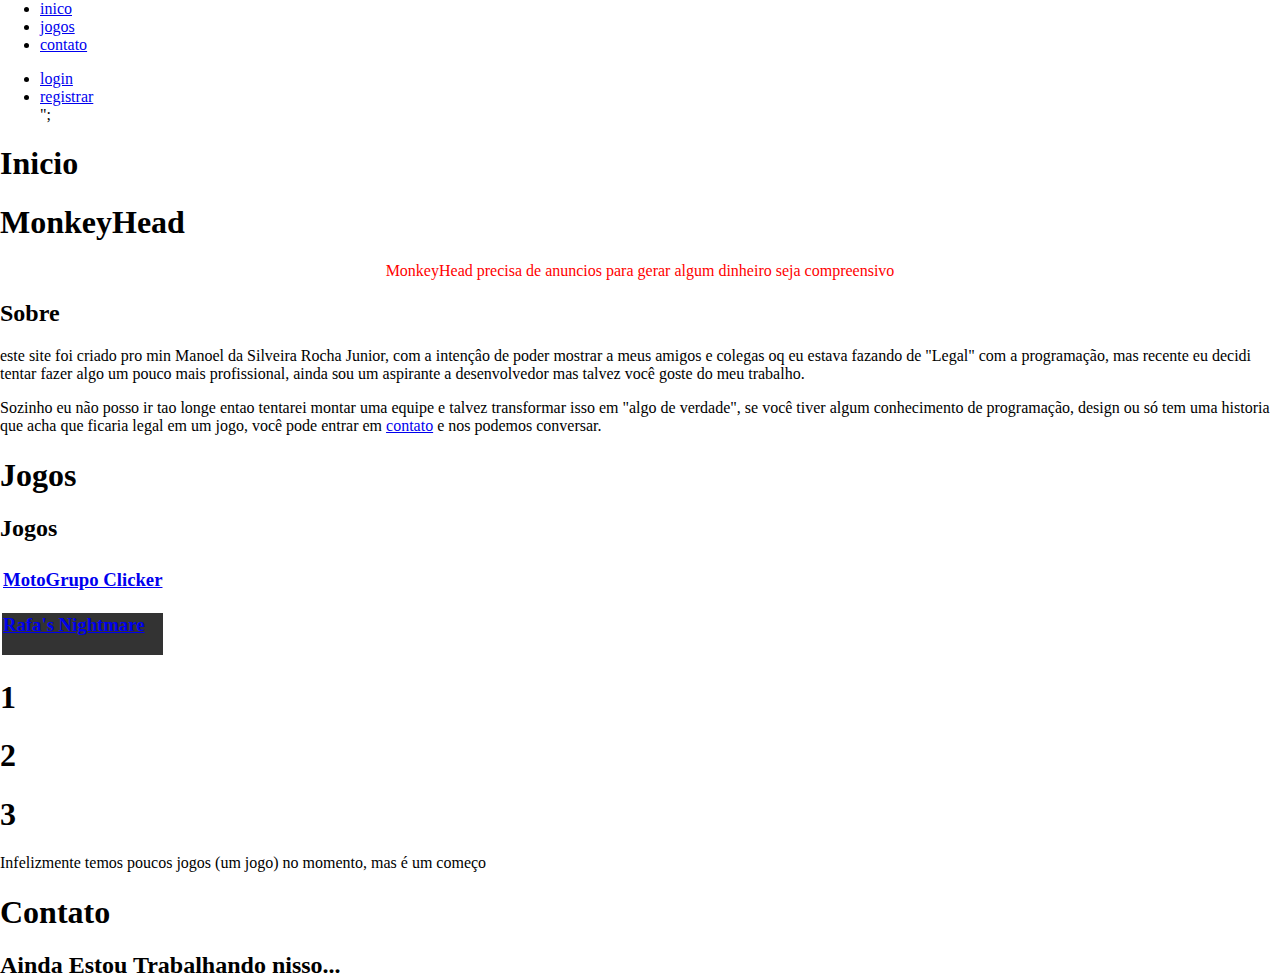
<file: index.html>
<html lang="pt-br">

<head>
    <meta charset="UTF-8" />
    <meta name="viewport" content="width=device-width, initial-scale=1">
    <title> CabecaDeManoel </title>
    <link rel="stylesheet" type="text/css" href="./_css/geral.css">
    <link rel="stylesheet" type="text/css" href="/_css/geral.css">

    <script type="text/javascript">


    </script>
    <section id="all">

        <header id="cabecalho">
            <nav class="menu">
                <ul>
                    <li><a href="#inicio">inico</a></li>
                    <li><a href="#linkjogos">jogos</a></li>
                    <li><a href="#contato">contato</a></li>
                </ul>

            </nav>

            <div class="autenticacao">
                <ul>
                <li><a href='#'>login</a></li>
                         <li><a href='#'>registrar</a></li>";
                </ul>
            </div>
            <ul>

        </header>

        <section id="inicio" class="paginas">
            <h1 class="myTitulo"> Inicio</h1>

            <h1> MonkeyHead </h1>

            <p class="aviso">
                MonkeyHead precisa de anuncios para gerar algum dinheiro seja compreensivo
            </p>

            <h2> Sobre </h2>

            <p>
                este site foi criado pro min Manoel da Silveira Rocha Junior, com a intençâo de poder mostrar a meus
                amigos e colegas
                oq eu estava fazando de "Legal" com a programação, mas recente eu decidi tentar fazer algo um pouco mais
                profissional,
                ainda sou um aspirante a desenvolvedor mas talvez você goste do meu trabalho.
            </p>

            <p>
                Sozinho eu não posso ir tao longe entao tentarei montar uma equipe e talvez transformar isso em "algo de
                verdade",
                se você tiver algum conhecimento de programação, design ou só tem uma historia que acha que ficaria
                legal em um jogo,
                você pode entrar em <a href="#contato">contato</a> e nos podemos conversar.
            </p>


        </section>


        <section id="jogos" class="paginas">
            <div id="linkjogos"></div>
            <h1 class="myTitulo">Jogos</h1> 

            <div id="gamesName">

                <h2>Jogos</h2>

                <table>

                    <tr>
                        <th></th>
                    </tr>
                    <tr>
                        <td onmousemove="selecionado('moto')" onmouseleave="voltar()" onclick="link(1)">
                            <h3 class="game"> <a href="_jogos/_motogrupo/MotoGrupoClicker.html"> MotoGrupo Clicker </a> </h3>
                        </td>
                    </tr>
                    <tr>
                    <td onmousemove="selecionado('nightmare')" onmouseleave="voltar()" onclick="link(2)">
                            <h3 class="game"> <a href="_jogos/_rafasnightmare/thenightmare.html"> Rafa's Nightmare </a> </h3>
                        </td>
                    </tr>

                </table>
            </div>

            <div id="gamesImage">

            <section id="section1">

                <div class="slides1" id="slide1">
                    <h1> 1 </h1>
                </div>

                <div class="slides1" id="slide2">
                    <h1> 2 </h1>
                </div>

                <div class="slides1" id="slide3">
                    <h1> 3 </h1>
                </div>

            </section>

            <section id="section2">

                <div class="slides2" id="slide4">
                    <h1> 4 </h1>
                </div>
                <div class="slides2" id="slide5">
                    <h1> 5 </h1>
                </div>
                <div class="slides2" id="slide6">
                    <h1> 6 </h1>
                </div>

            </section>

            </div>

            <div id="entre">
                <p>
                    Infelizmente temos poucos jogos (um jogo) no momento, mas é um começo
                </p>

            </div>


        </section>

        <section id="contato" class="paginas">
            <h1 class="myTitulo"> Contato</h1>

            <h2> Ainda Estou Trabalhando nisso... </h2>
        </section>


    </section>

    <div id="chiu"></div>

    <script>

        var fase = 1
        var emcima = 0
        var oSlide
        var td

        var mouse = "nada"
        var seila = 0

        function inicio() {
            const slides = document.querySelectorAll("#gamesImage > section")
            oSlide = Array.from(slides)
            const gamet = document.querySelectorAll("td")
            td = Array.from(gamet)
            
            processo1()
        }

        function processo1() {
            if (fase == 1) {
                oSlide[0].style.display = "block"
                oSlide[1].style.display = "none"
                td[0].style.color = "black"
                td[0].style.backgroundColor = "white"
                td[1].style.color = "white"
                td[1].style.backgroundColor = "#333"
                setTimeout(() => {
                    if (fase == 1) {
                        fase = 2
                    processo1()
                    }
                    
                }, 15000)
            } else if (fase == 2) {
                oSlide[1].style.display = "block"
                oSlide[0].style.display = "none"
                td[1].style.color = "black"
                td[1].style.backgroundColor = "white"
                td[0].style.color = "white"
                td[0].style.backgroundColor = "#333"
                setTimeout(() => {
                    if (fase == 2) {
                        fase = 1
                    processo1()
                    }
                    
                }, 15000)
            }
        }

        function selecionado(qual) {
            if(qual == "moto") {

                if(emcima == 0) {
                    fase = 0
                    emcima = 1
                    oSlide[0].style.display = "block"
                    oSlide[1].style.display = "none"
                    td[0].style.color = "black"
                    td[0].style.backgroundColor = "white"
                    td[1].style.color = "white"
                    td[1].style.backgroundColor = "#333"
                }  
            } else if (qual == "nightmare") {
                if (emcima == 0) {
                    fase = 0
                    emcima = 1
                    td[1].style.color = "black"
                    td[1].style.backgroundColor = "white"
                    td[0].style.color = "white"
                    td[0].style.backgroundColor = "#333"
                    oSlide[1].style.display = "block"
                    oSlide[0].style.display = "none"
                }
            }
        }

        function voltar() {
            fase = 1
            emcima = 0
            processo1()
        }

        function link(qual) {
            const gameLink = document.querySelectorAll(".game > a")
            const gameArray = Array.from(gameLink)
            if (qual == 1) {
                gameArray[0].click()
            }
        }
        inicio()
    </script>
    </body>
</html>
</file>
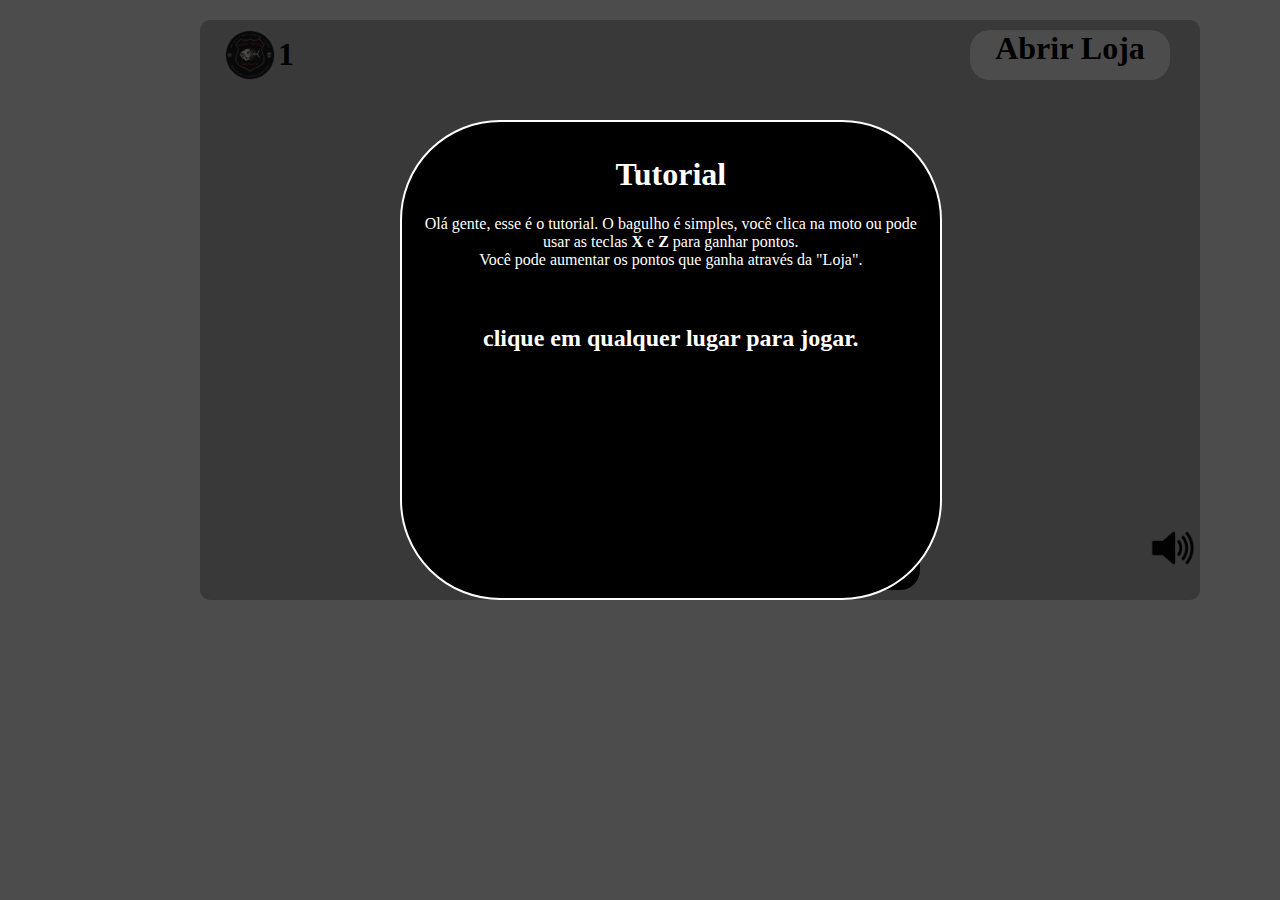
<file: _jogos/_motogrupo/MotoGrupoClicker.html>
﻿<!DOCTYPE html>
<html lang="pt-br">
    <head>
        <title> MotoGrupoClicker Alpha 1.9 </title>
        <meta charset="UTF-8" />
        <meta name="viewport" content="user-scalable=no" />
        <link rel="stylesheet" type="text/css" href="../../_css/geral.css">
        <link rel="stylesheet" type="text/css" href="_css/lambari_clicker.css">
    </head> 

    <body onkeyup="teclas()" onclick="tutorialf()">

        <script type="text/javascript">

        // variaveis

        var valor, numero, clique, PorSegundo, ValorClique, Pclique, VPorSegundo, PPorSegundo, Vx2, PVx2, upgradeC, upCK, PupCK, tmoto
        var perera, v_loja, lixo, v_trabp, r_perera, rr_perera
        var compraveis, botao, info, sobre, tperera, habilidades, TrabalhadorP
        var antihack, antihack1
		var botaoReset, resetar, abacaxi, g_rim, vdskill, block, Gordo,GordoBecker, v_gordo, melancia
        var Dskills, buffB, rBecker, rrBecker, tfBecker

        numero = 0 

        clique = 1 

        PorSegundo = 0 
        
        ValorClique = 5 

        VPorSegundo = 10 
 
        Vx2 = 150 

        upCK = 1 
		
		PupCK = 200 

        perera = 0

        lixo = 1

        v_trabp = 50 // rins aki
        vdskill = 5
        v_gordo = 100

        r_perera = 0

        rr_perera = 0

        antihack= 0
        antihack1= 0
		
		abacaxi = 0 
        melancia = 0
        block = 1

        buffB = 1

        rBecker = 0
        rrBecker = 0
        tfBecker = 0

        

        // variaves da segunda moeda do jogo

        var moeda2, calculoDeMoeda, moedaI, number2, Moeda2

        moeda2 = 0
        calculoDeMoeda = 0
        moedaI = 0

        // clique

        function clicou() {
            numero = numero + (clique * buffB)
            
            
            valor = document.getElementById('number')
            valor.innerHTML = "<h1> " + numero + " </h1>";
        }

        function clicoupeloteclado() {
            numero = numero + (clique * buffB)
            valor = document.getElementById('number')
            valor.innerHTML = "<h1> " + numero + " </h1>";
}

        
    // + Pontos ao clickar 
	
	

        function valor_clique() {
            if (numero >= ValorClique) {
            clique = clique + 1
            numero = numero - ValorClique
            calculoDeMoeda += ValorClique
            ValorClique = ValorClique*2
			Pclique = document.getElementById('plusclique')
            Pclique.innerHTML = "<h2> +1 por clique: " + ValorClique + "</h2>";
            valor.innerHTML = "<h1> " + numero + " </h1>";
            } else {
                alert("Você não tem pontos o suficiente para executar esta ação")
            }
        }

    // +1 Ponto Por Segundo 

        setInterval(function(){
            numero = numero + (PorSegundo*upCK)*buffB
            valor.innerHTML = "<h1> " + numero + " </h1>";
            antihack1 = antihack - antihack1
            if (antihack1 >= 14) {
                alert("Para de usar hack seu filha da puta")
                numero = 0
            }
            antihack = 0
            antihack1 = 1
        },1000)
	    

   
        function clickador() {
            if (numero >= VPorSegundo) {
                numero = numero - VPorSegundo
                calculoDeMoeda += VPorSegundo
            PorSegundo += 1
            VPorSegundo = VPorSegundo*3
			PPorSegundo = document.getElementById('plusclickador')
            PPorSegundo.innerHTML = "<h2> Clicador automatico: " + VPorSegundo + "</h2>";
 
            } else {
                alert("Você não tem pontos o suficiente para executar esta ação")
            }
        }

        // Multiplicador de Pontos por clique
		
		

        function x_clique() {
            if (numero >= Vx2) {
            clique = clique*2
			numero = numero - Vx2
            calculoDeMoeda += Vx2
            Vx2 = Vx2*3
			PVx2 = document.getElementById('x2clique')
            PVx2.innerHTML = "<h2>2x mais por clique: " + Vx2 +"</h2>";
			valor.innerHTML = "<h1> " + numero + " </h1>";
        } else {
            alert("Você não tem pontos o suficiente...")
        }
        }
		
		// melhorar os Clicadores Automaticos
		

		
		function upgrade_clickador() {
		if ( numero >= PupCK ) {
		    numero = numero - PupCK
            calculoDeMoeda += PupCK
			PupCK = PupCK*3
			upCK = upCK*2
			upgradeC = document.getElementById('melhorarCK')
			upgradeC.innerHTML = "<h2>Clickadores automaticos 2x mais pontos: " + PupCK + "</h2>" ;
			valor.innerHTML = "<h1> " + numero + " </h1>";
			} else {
			alert("você não tem pontos o suficiente...")
			}
		    }
			
			// Informar oque cada coisa faz
			
			function infoAA() {
                info.innerHTML = " <p> Ao clicar no botão (+Pontos) você ganha um determinado número de pontos que pode ser aumentado por outros botões. </p> ";
			}

            function infoBB() {
                info.innerHTML = " <p> Ao clicar em (+1 por clique) você consome um determinado número de pontos e aumenta o número de pontos que ganha por clique em 1. </p> ";
            }

            function infoCC() {
                info.innerHTML = " <p> Ao clicar em (Clicadores Automaticos) (CA) você consome um determinado número de pontos para ganhar um clicador automático que te dá um determinado número de pontos por segundo, que pode ser aumentado por outro botão </p>";
            }

            function infoDD() {
                info.innerHTML = " <p> Ao clicar em (2x mais por clique) você consome um determinado número de pontos para duplicar o número de pontos que você ganha por clique. </p> " ;
            }

            function infoEE() {
                info.innerHTML = " <p> Ao clicar em (clicadores automaticos 2x mais pontos) você consome um determinado número de pontos para duplicar o número de pontos que cada clicador automático te dá por segundo. </p> "
            }

            function infoFF() {
                info.innerHTML =" <p> Isso é uma habilidade. Você poderá usá-la para multiplicar seus pontos (180s de tempo de recarga)."
            }

            function infoGG() {
                info.innerHTML = "<p> As habilidades inicialmente estao bloqueadas, então para desbloqueala é preciso comprar isto. </p>"
            }

            function infoHH() {
                info.innerHTML = "<p> Duplica por 45 segundos todos os meios de ganhar pontos, inclusive o trabalhador perera (240s de recarga) </p>"
            }

            function vazio() {
                info.innerHTML = " <p> Passe o mouse nos botôes para saber o quê cada um faz. </p> "
            }

            // informarções de quanto vale o clique e quanto os CA dão

            function saber() {
                sobre.innerHTML = "<p> Pontos ganhos por clique: " + clique + " <br> Clicadores automáticos adiquiridos (CA): " + PorSegundo + " <br> Pontos por segundo que cada (CA) da: " + upCK + "<br> Total de pontos que os (CA) dão por segundo: " + PorSegundo*upCK + " </p>"
            }

            // Musica

            var som = 1

            function joao() {
                if (som == 1) {
                    var cao1 = document.getElementById('musica')
                    cao1.innerHTML = " <div id='midia2'> </div> "
                    som = 2
                } else if (som == 2) {
                    var cao2 = document.getElementById('musica')
                    cao2.innerHTML = " <div id='midia1'> <audio controls autoplay loop> <source src='_musica/FundoMotoClubClicker.mp3' /> </audio> </div> "
                    som = 1
                }
            }

            // no teclado

            function teclas() {
                var tecla = window.event.keyCode;

                if (perera == 1) {
                    if(lixo == 1 ){ 
                    if(tecla == 88) {
                    clicoupeloteclado()
                   } 
                   if (tecla == 90) {
                       clicoupeloteclado()
                   }
                   } else{}
                }else { }
           
            }

            // tutorial

            function tutorialf() {
                var tutorialpp = document.getElementById('tutorialp')
                tutorialpp.innerHTML = " ";
                perera = 1
            }

            // Loja

            // troço de iniciar tudo

            window.onload = function(){
               compraveis = document.getElementById('compraveis');
               botao = document.getElementById("botao");
               sobre = document.getElementById('sobre');
               info = document.getElementById("informar");
               tperera = document.getElementById("tperera");
               habilidades = document.getElementById("habilidades");
               number2 = document.getElementById("number2");
               Moeda2 = document.getElementById("moeda2");
			   botaoReset = document.getElementById("botaoReset")
			   resetar = document.getElementById("resetar")
			   g_rim = document.getElementById("g_rim")
			   TrabalhadorP = document.getElementById("TrabalhadorP")
               Gordo = document.getElementById("Gordo")
               GordoBecker = document.getElementById("GordoBecker")
               Dskills = document.getElementById("Dskills")


               compraveis.classList.add("esconder");
               info.classList.add("esconder");
               tperera.classList.add("esconder")
               number2.classList.add("esconder")
               Moeda2.classList.add("esconder")
			   botaoReset.classList.add("esconder")
			   resetar.classList.add("esconder")
               GordoBecker.classList.add("esconder")
               v_loja = 0;

               // anti erro
               clicou();
               numero = 0;
            }


            function store() {
                var loja = document.getElementById('loja')

                if (v_loja == 0) {
                    // abrir loja
                    loja.innerHTML = "<h1>Fechar Loja</h1>";
                    compraveis.classList.remove("esconder");
                    info.classList.remove("esconder")
                    number2.classList.remove("esconder")
                    Moeda2.classList.remove("esconder")
                    botao.classList.add("esconder")
                    sobre.classList.add("esconder")
                    habilidades.classList.add("esconder")
					botaoReset.classList.remove("esconder")
                    v_loja = 1
                    lixo = 0
                } else if (v_loja == 1) {
                    // fechar loja
                    loja.innerHTML = "<h1>Abrir Loja</h1>";
                    compraveis.classList.add("esconder")
                    info.classList.add("esconder")
                    number2.classList.add("esconder")
                    Moeda2.classList.add("esconder")
                    botao.classList.remove("esconder")
                    sobre.classList.remove("esconder")
                    habilidades.classList.remove("esconder")
					botaoReset.classList.add("esconder")

                    v_loja = 0
                    lixo= 1
                }
            } 

            // Trabalhador Perera

            function trabp() {
				
				if(abacaxi == 0 ) {
				
                if(block == 0) {

                if (moeda2 >= v_trabp) {
                    moeda2 -= v_trabp
                    TrabalhadorP.innerHTML = "<h2> COMPRADO </h2>";
                    TrabalhadorP.classList.add("comprado")
                    tperera.classList.remove("esconder");
					number2.innerHTML = "<h1>"+ moeda2 +"</h1>"
					abacaxi = 1
                } else {
                    alert("lhe faltam rins...")
                }

                } else {
                    alert("A compra de habilidades esta bloqueada")
                }


            } else {
			 alert("você ja comprou ele po")
			}
			}

            function hperera() {
                if (r_perera == 0) {
                    numero = (numero*2)*buffB
                    tperera.classList.add("recarga")
                    r_perera = 180
                    rr_perera = 1
                    tperera.innerHTML = "<h2>x2 " + r_perera + "s</h2>";
                } else {
                    alert("em recarga")
                }
            }
            
            setInterval(() => {
                if (rr_perera == 1) {
                    r_perera = r_perera - 1
                    tperera.innerHTML = "<h2>x2 " + r_perera + "s</h2>";
                    if (r_perera <= 0) {
                        rr_perera = 0
                        tperera.classList.remove("recarga")
                        tperera.innerHTML = "<h2> x2 </h2>";
                    } else {}
                } else {}
                
            }, 1000);

            // Reset e Segunda Moeda

            function reset() {
                moedaI = calculoDeMoeda / 500000
                moedaI = parseInt(moedaI)
				g_rim.innerHTML = "<h1>"+ moedaI + "</h1>"
				    // abrir reset
				    compraveis.classList.add("esconder")
                    info.classList.add("esconder")
					resetar.classList.remove("esconder")
					botaoReset.classList.add("esconder")
					loja.classList.add("esconder")
					
				} 

            function r_nao() {
				    // fechar reset
				    compraveis.classList.remove("esconder");
                    info.classList.remove("esconder")
					resetar.classList.add("esconder")
					loja.classList.remove("esconder")
					botaoReset.classList.remove("esconder")
				} 

            function r_sim() {
                moeda2 += moedaI
                moedaI = 0
                calculoDeMoeda = 0
                numero = 0 
                clique = 1 
                PorSegundo = 0 
                ValorClique = 5 
                VPorSegundo = 10 
                Vx2 = 150 
                upCK = 1 
                PupCK = 200
                abacaxi = 0
                melancia = 0
                block = 1

                number2.innerHTML = "<h1>" + moeda2 + "</h1>";
                
				TrabalhadorP.innerHTML = "<h2> Habilidade Bloqueada: <h2 class='rins'> 50 </h2> </h2></div>";
				tperera.classList.add("esconder");

                Gordo.innerHTML = "<h2> Habilidade Bloqueada: <h2 class='rins'> 100 </h2> </h2></div>"
                GordoBecker.classList.add("esconder")

                TrabalhadorP.classList.remove("comprado")
                Dskills.classList.remove("comprado")
                Gordo.classList.remove("comprado")
                GordoBecker.classList.remove("funcionando")

				rr_perera = 1
				r_perera = 1
                rBecker = 0
                rrBecker = 1
                buffB = 1
                tfBecker = 0
				
				    // fechar reset
				    compraveis.classList.remove("esconder");
                    info.classList.remove("esconder")
					resetar.classList.add("esconder")
					loja.classList.remove("esconder")
					botaoReset.classList.remove("esconder")
					
					// fazendo o preço real aparecer 
					Pclique.innerHTML = "<h2> +1 por clique: " + ValorClique + "</h2>";
					upgradeC.innerHTML = "<h2>Clickadores automaticos 2x mais pontos: " + PupCK + "</h2>" ;
					PPorSegundo.innerHTML = "<h2> Clicador automatico: " + VPorSegundo + "</h2>";
					PVx2.innerHTML = "<h2>2x mais por clique: " + Vx2 +"</h2>";
                    Dskills.innerHTML = "<h2> Desbloquear Habilidades:"+ vdskill +" </h2>"
                				

                number2.innerHTML = "<h1>"+moeda2+"</h1>";
                // seu retardado o trabalhador perera nao entra aki pq ele vai custar RIM entao nao esquece de mexer nisso porra caralhp
            }


            // Desbloquear Habilides

            function desbloquearH() {
                if(block == 1) {
                if (moeda2 >= vdskill) {
                    moeda2 -= vdskill
                    block = 0
                    TrabalhadorP.innerHTML = "<h2> Trabalhador Perera: </h2> <h2 class='rins'> 50</h2></div>";
                    Gordo.innerHTML = "<h2> Gordo Becker: <h2 class='rins'> 100</h2> </h2>";
                    Dskills.innerHTML = "<h2> COMPRADO </h2>"
                    Dskills.classList.add("comprado")
                    number2.innerHTML = "<h1>" + moeda2 + "</h1>";
                } else {
                    alert("você não tem rins o suficiente")
                }
            } else {
                alert("você ja comprou isto")
            }
            }

            // Becker grande gordo 

            function GordoAbsoluto() {
                if (melancia == 0) {
                if (block == 0) {

                if (moeda2 >= v_gordo) {
                    moeda2 -= v_gordo
                    number2.innerHTML = "<h1>" + moeda2 + "</h1>";
                    GordoBecker.classList.remove("esconder")

                    Gordo.innerHTML ="<h2> COMPRADO </h2>"
                    Gordo.classList.add("comprado")

                    melancia = 1
                }else {
                    alert("Você não tem rins o suficiente...")
                }
            } else {
                alert("a compra de habilidades esta bloqueada")
            }
                } else {alert("Você ja comprou isto")}
            }

            // fazendo o gordo funcionar

            function hBecker() {
                if (rBecker == 0) {
                    buffB = 2
                    tfBecker = 45
                    rBecker = 1
                    GordoBecker.classList.add("funcionando")
                    GordoBecker.innerHTML = "<h2> Buff de x2 "+ tfBecker +"</h2>"
                } else {
                    alert("ou o Gordo Becker esta em funcionamento ou esta em recarga")
                }
            }

            setInterval(() => {
                if (tfBecker > 0) {
                    tfBecker -= 1
                    GordoBecker.innerHTML = "<h2> Buff de x2 "+ tfBecker +"</h2>"
                    if (tfBecker == 0) {
                        GordoBecker.classList.remove("funcionando")
                        GordoBecker.classList.add("recarga")
                        rrBecker = 240
                        buffB = 1
                    }
                } else if (rrBecker <= 240 && rrBecker > 0) {
                    rrBecker -= 1
                    GordoBecker.innerHTML = "<h2> Buff de x2 "+ rrBecker +"</h2>"
                    if (rrBecker == 0) {
                        GordoBecker.classList.remove("recarga")
                        rBecker = 0
                        GordoBecker.innerHTML = "<h2> Buff de x2 </h2>"
                    }
                }
            }, 1000);


        </script>
           
        <div id="jogo">

                <div id="botao" onclick="clicou()" onmousemove="infoAA()" onmouseout="vazio()"> </div>

                <div id="loja" onclick="store()"> <h1>Abrir Loja</h1>
                    </div>

		  <div id="compraveis">

                <div id='plusclique'  onclick='valor_clique(); saber()' onmousemove='infoBB()' onmouseout='vazio()'> <h2> +1 por clique: 5 </h2> </div> 
                <div id='plusclickador' onclick='clickador(); saber()' onmousemove='infoCC()' onmouseout='vazio()'> <h2> Clicador automatico: 10</h2> </div>  
                <div id='x2clique' onclick='x_clique(); saber()' onmousemove='infoDD()' onmouseout='vazio()'> <h2>2x mais por clique: 150</h2></div>
                <div id='melhorarCK' onclick='upgrade_clickador(); saber()' onmousemove='infoEE()' onmouseout='vazio()'> <h2>Clickadores automaticos 2x mais pontos: 200</h2> </div> 

                <div id="Dskills" onclick="desbloquearH()" onmousemove="infoGG()" onmouseout="vazio()"> <h2> Desbloquear Habilidades: </h2> <h2 class="rins"> 5 </h2> </div>
                <div id="TrabalhadorP" onclick="trabp()" onmousemove="infoFF()" onmouseout="vazio()"> <h2> Habilidade Bloqueada: </h2> <h2 class='rins'> 50</h2></div>
                <div id="Gordo" onclick="GordoAbsoluto()" onmousemove="infoHH()" onmouseout="vazio()"> <h2> Habilidade Bloqueada: <h2 class='rins'> 100</h2> </h2></div>
         
          <!-- <button onclick="comprar()" onmousemove="infoFF()"></button>
        -->
           </div>

           <div id="habilidades">
               <div id="tperera" onclick="hperera()"> <h2> x2 </h2> </div>
               <div id="GordoBecker" onclick="hBecker()"> <h2> Buff de x2 </h2> </div>
           </div>
         
		
		  <div id="informar"> <p> Passe o mouse nos botôes para saber oque cada um faz </p> </div>
        
        <div id="dinheiro">

         <div id="moeda"> </div>
         <div id ="number"><h1> 0 </h1> </div>

         <div id="moeda2"> </div>
         <div id="number2"><h1> 0 </h1> </div>
         
        </div>

		  <div id="sobre"> <p> 
		                   Pontos ganhos por clique: 1 <br>
		                   Clicadores automáticos adiquiridos (CA): 0 <br>
					       Pontos por segundo que cada (CA) te dá: 1 <br>
						   Total de pontos que os (CA) dão por segundo: 0 
						  </p>
                      </div>
          <div id="botaoReset" onclick="reset()"> <h1> Resetar </h1> </div>
        
          <div id="resetar">
		  
		     <p> Ao resetar o game você ganhara rins e perdera tudo exeto os rins que vc ja possui. 
			 voce ganahra em rins a quantia a baixo. Deseja Realmente Resetar o Jogo? </p>

            <div id="gg_rim"> 
			<div id="g_rim"> </div>  
			</div>
			
                <div id="sim" onclick="r_sim()"> <h1> SIM </h1> </div>
                <div id="nao" onclick="r_nao()"> <h1> NÃO </h1> </div>

          </div>
          
        </div>
      
        <div id="musica" onclick="joao()">
        <div id="midia1" >
                
            <audio controls autoplay loop>
                    <source src="_musica/FundoMotoClubClicker.mp3" >
            </audio>

          </div>
        </div>
        <div id="tutorialp">
        <div id="tutorial1">
            <div id="tutorial2">
                 <h1> Tutorial </h1> 
                <p> Olá gente, esse é o tutorial. O bagulho é simples, você clica na moto
                ou pode usar as teclas <b>X</b> e <b>Z</b> para ganhar pontos.<br> Você pode aumentar os pontos que ganha através da "Loja".<br>
                <br><br> <h2> <b> clique em qualquer lugar para jogar. </b> </h2>
            </p></div>
        </div>
       </div>

    </body>
</html>
</file>
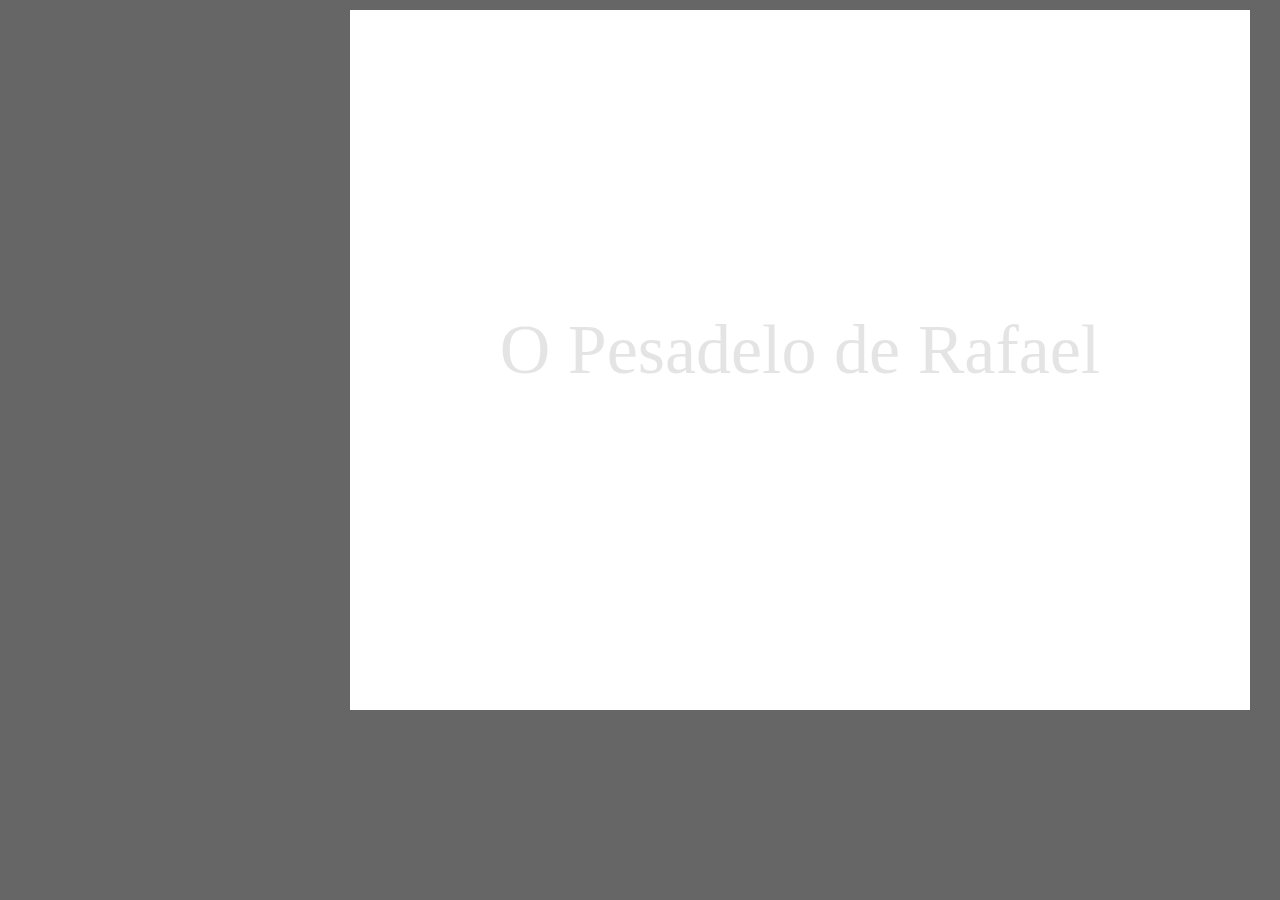
<file: _jogos/_rafasnightmare/thenightmare.html>
<!DOCTYPE html>
<html lang="pt-br">

<head>
  <meta charset="UTF-8" />
  <title> The Rafa's Nightmare</title>
  <link rel="stylesheet" type="text/css" href="semcss.css" />
  <link rel="stylesheet" type="text/css" href="inimigos.css">
</head>

<body onclick="cliqueCenario8()">
  <script language="javascript" src="JS/movimento.js"></script>
  <script language="javascript" src="JS/perguntas.js"></script>
  <script language="javascript" src="JS/mapasEanimations.js"></script>

  <div id="tela_jogo">
    
    <div id="mapa">
      <!-- rafael e keane reves -->
      <div id="rafael"></div>
      <div id="keane"></div>

      <!-- inimigos -->
      <div class="inimigo" id="iniTeste"> </div>
      <!-- a harley é um inimigo especial pra mim -->
      <div id="harley"></div>

      <!-- uma placa kkkk -->
      <div id="placa"> </div>
      <!-- caixa onde as perguntas aparecem :/ -->
      <div id="caixaPerguntas"> </div>


    </div>
    <!-- Uma animaçao pra trocar de Sala -->
    <div id='animacao'></div>

    <!-- videos -->
  
    <video id="introducao" >
      <source src="midia/video/chute.mp4"/>
      Não foi possivel reproduzir o video pois o seu navegador não o suporta o formato
  </video>

  <video id="video2"> 
    <source src="midia/video/chute.mp4"/>
    Não foi possivel reproduzir o video, pois o seu navegador não suporta o formato
  </video>

  <div id="pular" onclick='pularVideo()'> <h1>Pular</h1>  </div>
  <!-- musicas -->

  <audio id="musicaMoto">
    <source src="midia/musicas/FundoMotoClubClicker.mp3">
  </audio>

  <audio id="FundoInicioMusica"> 
    <source src="midia/musicas/musicaFundoInicio.mp3">
  </audio>

  <audio id="Terremoto">
    <source src="midia/musicas/terremoto.mp3">
  </audio>

  <audio id="tartaruga">
    <source src="midia/musicas/tartaruga.mp3">
 </audio>
  
  <!-- dialogo -->

  <div id='caixaDialogo'>
    <div id="imagem"></div>
    <div id="texto"></div>
  </div>

  <!-- coisas do inicio -->

    <div id='FundoInicio'>
      <div id="nameGame" class="animac"> O Pesadelo de Rafael </div>
      <div id="ofer" class="animac"> Oferecimentos </div>
      <div id="ofer1" class="animac"> Cabecademanoel.ga </div>
      <div id="play" class="animac" onclick='playClicado()'> <p>PLAY</p> </div>
    </div>

    <!-- video da morte fica na frente :/ -->
    <video id='videoMorreu'>
      <source src="midia/video/morreu.mp4"></soruce>
        Não foi possivel reproduzir o video, pois o seu navegador não suporta o formato
    </video>

<!-- divs das Respostas -->
    <div id="caixaRespostas">
      <div id="res_1" class="respostas" onclick="validarResposta(0)">
        <p> A. TextoTexto TextoTexto TextoTexto TextoTexto TextoTexto TextoTexto TextoTexto</p>
      </div>
      <div id="res_2" class="respostas" onclick="validarResposta(1)">
        <p> B. TextoTexto TextoTexto TextoTexto TextoTexto TextoTexto TextoTexto TextoTexto</p>
      </div>
      <div id="res_3" class="respostas" onclick="validarResposta(2)">
        <p> C. TextoTexto TextoTexto TextoTexto TextoTexto TextoTexto TextoTexto TextoTexto</p>
      </div>
      <div id="res_4" class="respostas" onclick="validarResposta(3)">
        <p> D. TextoTexto TextoTexto TextoTexto TextoTexto TextoTexto TextoTexto TextoTexto</p>
      </div>
    </div>
  </div>
</body>

</html>
</file>
<file: _css/geral.css>
@import url('https://fonts.googleapis.com/css?family=Exo&display=swap');
@import url('https://fonts.googleapis.com/css?family=Trade+Winds&display=swap');

*{
   
   user-select: none;
}

.aviso {
   color: red;
   text-align: center;
}

html {
   width: 100%;
   height: 100%;
}

body{
   top: 0px;
   left: 0px;
   margin:0px;
   padding: 0px;
}
</file>
<file: _jogos/_motogrupo/_css/lambari_clicker.css>
#jogo {
   position: absolute;
   background-color: #c0c0c0;
   width: 1000px;
   height: 580px;
   top: 20px;
   left:200px;
   border-radius: 10px;
}

#informar {
    position: absolute;
    top: 480px;
    left: 0px;
    width: 900px;
    height: 80px;
    border-radius: 30px;
    background-color: black;
    color: white;
    margin-left: 50px;
    margin-right: 50px;
    margin-top: 0px;
    margin-bottom: 10px;
    padding-top: 5px;
 }

 /* Loja é aki */
 
 #compraveis {
    position: absolute;
    top: 120px;
    left: 10px;
    width: 980px;
    height: 395px;
    border: black;
    z-index:9;
 }

 #compraveis div {
     border-radius: 30px;
     text-align: center;
     width: 250px;
     height: 100px;
     background-color: #cdcdcd;
     padding-left: 2px;
     padding-right: 2px;
     padding-bottom: 0px;
 }


 #plusclique{
     top: 25px;
     left: 3px;
     padding-top: 2px;
     margin: 0px;
     position: absolute;
 }

 #plusclickador{
     padding-top: 2px;
     position: absolute;
     margin: 0px;
     top: 135px;
     left: 3px;
 }

 #x2clique {
   padding-top: 2px;
   margin: 0px;
   position: absolute;
   top: 245px;
   left: 3px;
 }

 #melhorarCK {
   position: absolute;
   padding-top: 0px;
   margin-top: 0px;
   margin-bottom: 0px;
   left: 270px;
   top: 25px;
 }
 #melhorarCK h2 {
    margin: 0px;
 }

 #Dskills {
   position: absolute;
   left: 270px;;
   top: 135px; 
   padding-top: 0px;
   margin-top: 0px;
 }

 #Dskills h2 {
    margin: 0px;
 }

 #TrabalhadorP {
    position: absolute;
    left: 270px;;
    top: 245px; 
    padding-top: 0px;
    margin-top: 0px;
 }

 #Gordo {
    position: absolute;
    top:25px;
    left: 540px;
    padding-top: 0px;
    margin-top: 0px;
 }

 #informar p {
    text-align: center;
    font-weight: bold;
}


#sobre {
    position: absolute;
    width: 400px;
    height: 170px;
   background-color: black;
   padding: 10px;
   border-radius: 20px;
   bottom: 10px;
   left: 300px;
   z-index: 5;
}

#sobre p {
   text-align: center;
   font-weight: bold;
   color: white;
   font-size: 15pt;
}


#moto{
   width: 100px;
   height: 85px;
}

#botao {
   position: relative;
   top: 100px;
   left: 330px;
   width: 350px;
   height: 350px;
   background-image: url(../_img/moto1.png);
   background-size: 350px,350px ;
   background-repeat: no-repeat;
}

#botao:active {
    background-image: url(../_img/moto2.png) ;
    background-size: 350px,350px ;
    background-repeat: no-repeat;
}

 /* aqui é as moedas vei  */

 #dinheiro {
    position: absolute;
    top:10px;
    left: 25px;
    height: 100px;
 }

 
#moeda {
   position: absolute;
   top: 0px;
   left: 0px;
   width:50px;
   height:50px;
   background-image: url("../_img/lambari.png");
   background-size: 50px, 50px;
   background-repeat: no-repeat;
}

#number {
   position: absolute;
   top: -15px;
   left: 53px;
   height: 50px;
}

#moeda2 {
   position: absolute;
   top:60px;
   left: 0px;
   width:50px;
   height:50px;
   background-image: url("../_img/rim.png");
   background-size: 37px, 50px;
   background-repeat: no-repeat;
}
#number2 {
   position: absolute;
   top: 45px;
   left: 53px;
   height: 50px;
   color:#fa5c00;
}

/* audio */

#midia1 audio{
   position:relative;
   width:0px;
   height:0px;
}

#musica {
   position:absolute;
   top: 525px;
   left: 1150px;
   width:45px;
   height:45px;
}

#midia1{
   position:relative;
   width: 45px;
   height: 45px;
   background-image: url("../_img/som1.png");
   background-size: 45px,45px;
   background-repeat: no-repeat;
}

#midia2 {
   position: relative;
   width: 45px;
   height: 45px;
   background-image: url("../_img/som2.png");
   background-size: 45px,45px;
   background-repeat: no-repeat;
}

#tutorial1 {
   text-align: center;
   color: #fff;
   position: absolute;
   left: 0px;
   top: 0px;
   width: 100%;
   height: 100%;
   background-color: rgba(0,0,0,0.7);
   z-index: 10;
}

#tutorial2 {
   position: absolute;
   top: 120px;
   left: 400px;
   width: 40%;
   height: 50%;
   background-color: #000;
   border-radius:100px;
   border-width: 2px;
   border-color: #fff;
   border-style: solid;
   padding: 1%;
   z-index: 11;
}

#loja {
   position: absolute;
   top: 10px;
   right: 30px;
   width: 200px;
   height: 50px;
   background-color: #fff;
   border-radius:20px;
   text-align: center;
}

#loja h1{
   margin: 0px;
   padding: 0px;
}

.esconder {
   display: none;
}

/*  Habilidades */

#habilidades {
   position: absolute;
   top:65px;
   left:20px;
   width: 250px;
   height: 500px;
   z-index: 5;
}

#habilidades div {
   position: absolute;
   width: 200px;
   height: 50px;
   margin-left: 25px;
   margin-right: 25px;
   background-color: #cdcdcd;
   text-align: center;
   border-radius: 25px;
   z-index: 6;
}

#habilidades h2 {
   margin: 0px;
}

#tperera {
   top: 5px;
   padding-top:15px;
}

#GordoBecker {
   top: 80px;
   padding-top: 15px;
}

/* Reset é aki vei */


#botaoReset {
	position: absolute;
	right: 50px;
	top: 80px;
	height: 50px;
	width: 140px;
	background-color: white;
	border-radius: 25px;
	text-align: center;
}

#botaoReset h1 {
	margin: 0px;
}

#resetar {
	position: absolute;
	top: 150px;
	left: 300px;
	width: 400px;
	height:300px;
	background-color: #000;
	color: #fff;
	border-radius: 35px;
}

#sim {
	position:absolute;
	bottom:0px;
	left:50px;
	z-index: 10;
}

#nao {
	position:absolute;
	bottom:0px;
	right:50px;
	z-index: 10;
}

#g_rim h1{
	text-align: center;
	margin:0px;
}

#gg_rim {
	position:absolute;
	bottom: 80px;
	width: 400px;
	height:40px;
}

#resetar p {
	text-align : center;
	margin: 10px;
	margin-top: 20px;
	font-size: 15pt;
}


/* cara sei la oq é aki */

.recarga {
   color: red;
}

.rins {
	color: #fa5c00;
	margin-top: -20px;
}

.comprado {
   color: rgba(163, 1, 1, 0.822);
}

.funcionando {
   color: #55ff55c2
}
</file>
<file: _jogos/_rafasnightmare/semcss.css>
*{
    user-select: none;
}
body{
    background-color:#666;
}

#tela_jogo {
    position: absolute;
    background-color: #909090;
    height: 700px ;
    width: 900px;
    top: 10px;
    left: 350px;
    color: white;
    
}

/* fazer todos os filhos da div inciarem com essas propriedades so pra n precisar dar position abslute pra todos */
div:nth-of-type(2n) {
    position: inherit;
    width: 50px;
    height: 50px;
    background-color: black;
    display: inline-block;
}

div:nth-of-type(2n + 1) {
    position: inherit;
    width: 50px;
    height: 50px;
    background-color: black;
    display: inline-block;
}

 div:nth-of-type(1) {
    position: inherit;
    width: 50px;
    height: 50px;
    background-color: black;
    display: inline-block;
}

/* mexendo um pouco nos personagens */

#rafael{
    height: 100px;
    width: 100px;
    background: url('midia/rafaeis/rafael_parado_frente.png') no-repeat;
    background-size: 100px, 100px;
    background-color: transparent;
    top: 260px;
    left: 440px;
}

#keane{
    background-color: transparent;
    background: url('midia/outrasImg/keane.gif') no-repeat;
    background-size: 75px, 75px;
    height: 100px;
    width: 100px;
    top: 150px;
    left: 150px; 
    display: inline-block;
}

/* mexendo nas respostas */

#caixaRespostas {
    bottom: 10px;
    height: 300px;
    width: 850px;
    left:25px;
    display: none;
    background: url('midia/outrasImg/caixaRespostas.png')
}

#res_1, #res_2, #res_3, #res_4 {
    color: white;
    max-height: 65px;
    width: 800px;
    left: 25px;
    font-size: 14pt;
    padding: 0px;
    margin: 0px;
    background-color: black;
    text-align: center;
}

p {
    padding: 0px;
    margin:  5px 0px;
}

#res_1:hover, #res_2:hover, #res_3:hover, #res_4:hover {
    text-decoration: underline;
}

#res_1 {
    top: 8px;
}

#res_2 {
    top: 81px;
}

#res_3 {
    top: 154px;
}

#res_4 {
    top: 227px;
}
/* mexendo no mapa */

#mapa {
    top:0px;
    left:0px;
    background: url('midia/mapas/c1.png') no-repeat ;
    background-size: 900px, 700px;
    width: 900px;
    height: 700px;
}

/* mexendo na caixa de perguntas */

#caixaPerguntas {
    top: 20px;
    left: 100px;
    width: 700px;
    height: 350px;
    display: none;
    padding: 0px 20px;
    text-align: left;
    background: url('midia/outrasImg/caixaPergunta.png') no-repeat;
}

#caixaPerguntas p {
    padding-left: 30px;
}
/* so mexendo numa porta fake ( fake pq depois eu vou tirar) */

#porta {
    top: 165px;
    right: 0px;
    width: 30px;
    height: 130px;
}

/* animacao trocar de Sala */

#animacao {
    top:0px;
    left:0px;
    width: 900px;
    height: 700px;
    opacity: 0;
}

/* coisas de animacao do inicio */

#FundoInicio {
    background-color: white;
    color: Black;
    top: 0px;
    left: 0px;
    width: 900px;
    height: 700px;
    font-size: 70px;
    text-align: center;
/*  aki oooooooooooooooooooooooooooooooooooooooooooooooooooooooooooooooooooooooooooooooooooooooooooooooooooooooooooooooooooooooo */
    /* display: none;  */
}

#nameGame, #ofer, #ofer1, #play{
  background-color: transparent;
  opacity: 0;
  top: 0px;
  left: 0px;
  width: 900px;
  padding: 300px 0px;
}

#play p:hover {
    color: red;
    transition: 700ms;
}
 
#play {
    display: none;
}

/* videos */

#introducao, #video2, #videoMorreu {
    position: absolute;
    top: 0px;
    left: 0px;
    width:900px;
    height:700px;
    background-color: black;
    /* aki oooooooooooooooooooooooooooooooooooooooooooooooooooooooooooooooooooooooooooooooooooooooooooooooooooooooooooooooo */
    /* display: none; */
}

#video2, #videoMorreu{
    display: none;
}

/*  dialogo */
#caixaDialogo {
    top: 10px;
    left: 20px;
    width: 860px;
    height: 200px;
    color: white;
    display: none;
    background: url('midia/outrasImg/dialogo.png') no-repeat;
}

#imagem {
    top: 25px;
    left: 25px;
    background-color: transparent;
    width: 150px;
    height: 150px;
}

#texto{
    top: 25px;
    left: 200px;
    background-color: transparent;
    width: 635px;
    height: 150px;
}


/* preto :/ kkkk  */

#preto {
    width: 100%;
    height: 100%;
    display: none
}

#musicaMoto {
    display: none;
}

/* pra poder Pular o video */

#pular{
    bottom:100px;
    right: 100px;
    color: Red;
    font-size: 30px;
    background-color: transparent;
}

#pular:hover{
    color: #aa0000;
}

#placa {
    background-color: transparent;
}
</file>
<file: _jogos/_rafasnightmare/inimigos.css>
/* inimigo teste */


.inimigo {
    position: absolute;
    width: 100px;
    height: 100px;
    color: white;
    background-color: black;
}

#iniTeste {
    display: none; 
    width: 100px;
    height: 100px;
}


#harley {
    top: 0px;
    background-color: transparent;
    width: 400px;
    height: 400px;
    background: url('midia/inimigos/harley.png') no-repeat;
    background-size: 400px 400px;
    display: none;
}

audio {
    display: none;
    font-size: 30px;
}
</file>
